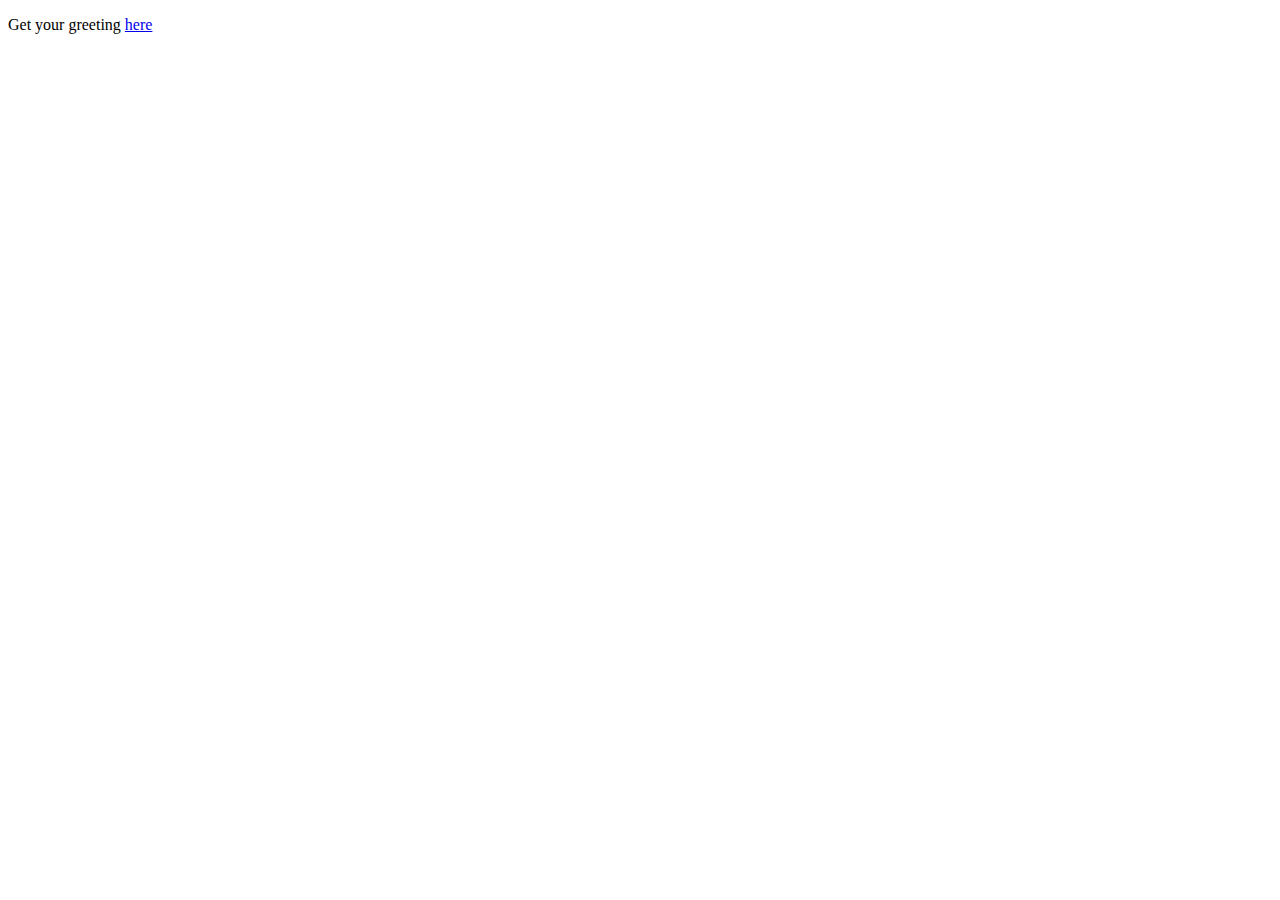
<file: src/main/resources/static/index.html>
<!DOCTYPE HTML>
<html>
<head>
    <title>Getting Started: Serving Web Content</title>
    <meta http-equiv="Content-Type" content="text/html; charset=UTF-8" />
</head>
<body>
<p>Get your greeting <a href="/greeting">here</a></p>
</body>
</html>
</file>
